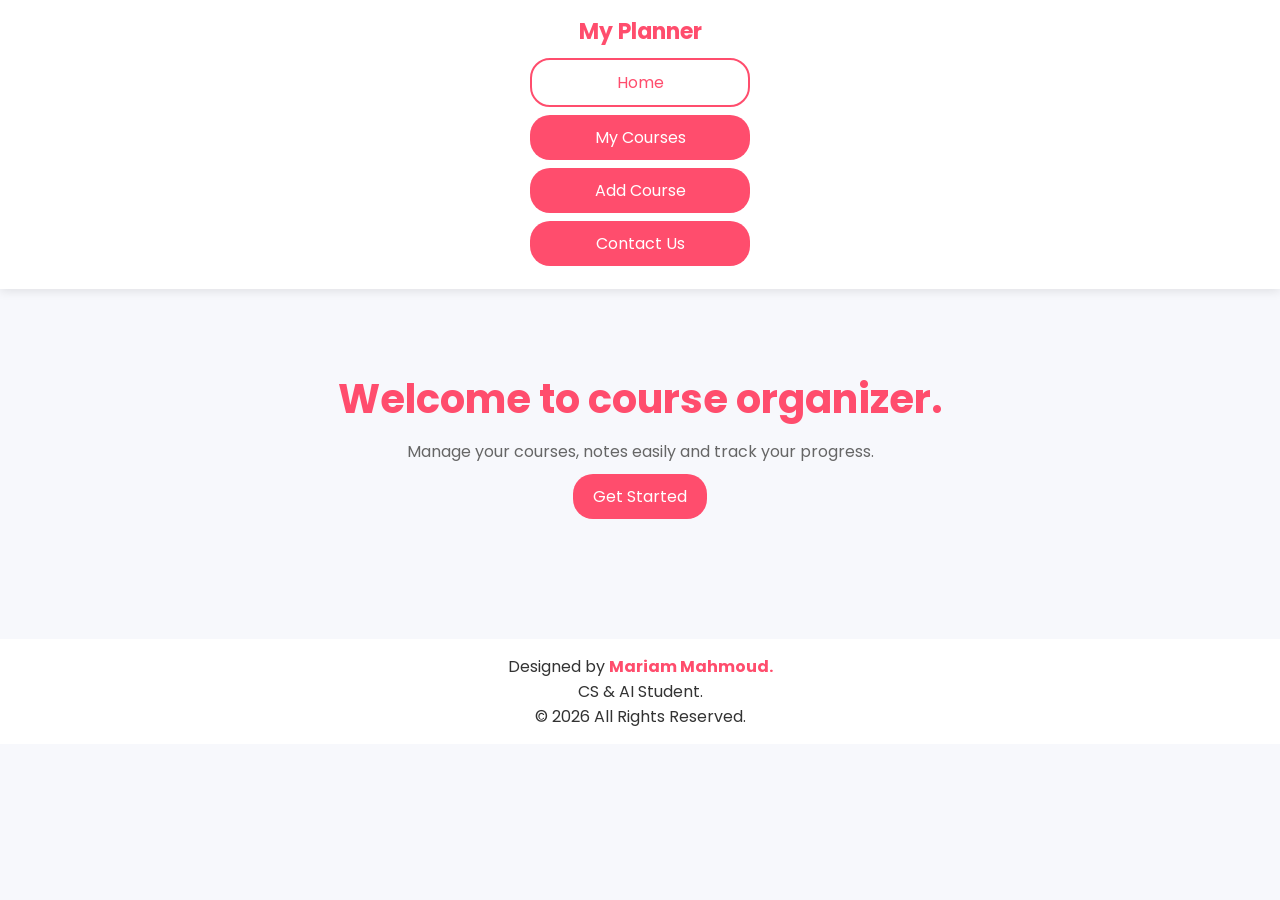
<file: index.html>
<!DOCTYPE html>
<html lang="en">
<head>
<meta charset="UTF-8">
<meta name="viewport" content="width=device-width, initial-scale=1.0">
<title>Home</title>
<link rel="stylesheet" href="style.css">
</head>
<body class="home">
<header>
<div class="logo">My Planner</div>
<nav>
<ul>
<li><a href="index.html" class="active">Home</a></li>
<li><a href="courses.html">My Courses</a></li>
<li><a href="add-course.html">Add Course</a></li>
<li><a href="contact.html">Contact Us</a></li>
</ul>
</nav>
</header>
<main>
<section class="hero">
<h1>Welcome to course organizer.</h1>
<p>Manage your courses, notes easily and track your progress.</p>
<a class="btn" href="courses.html">Get Started</a>
</section>
</main>
<footer>
<p class="designer">Designed by <span>Mariam Mahmoud.</span></p>
<p>CS & AI Student.</p>
<p>&copy; 2026 All Rights Reserved.</p>
</footer>
</body>
</html>
</file>
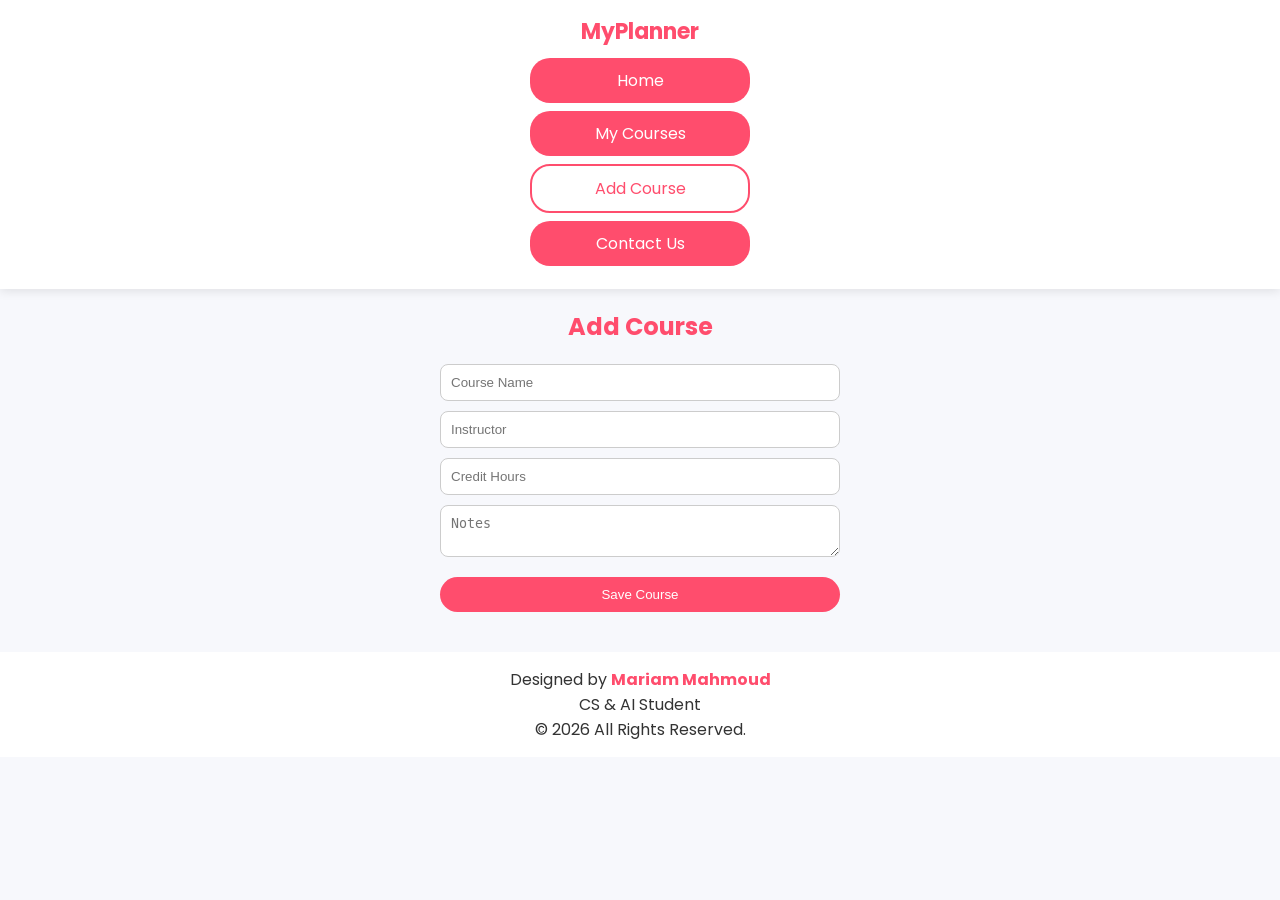
<file: add-course.html>
<!DOCTYPE html>
<html lang="en">
<head>
<meta charset="UTF-8">
<meta name="viewport" content="width=device-width, initial-scale=1.0">
<title>Add Course</title>
<link rel="stylesheet" href="style.css">
</head>
<body>
<header>
<div class="logo">MyPlanner</div>
<nav>
<ul>
<li><a href="index.html">Home</a></li>
<li><a href="courses.html">My Courses</a></li>
<li><a href="add-course.html" class="active">Add Course</a></li>
<li><a href="contact.html">Contact Us</a></li>
</ul>
</nav>
</header>
<main>
<h2 class="title">Add Course</h2>
<form>
<input type="text" placeholder="Course Name" required>
<input type="text" placeholder="Instructor" required>
<input type="number" placeholder="Credit Hours" required>
<textarea placeholder="Notes"></textarea>
<button class="btn">Save Course</button>
</form>
</main>
<footer>
<p class="designer">Designed by <span>Mariam Mahmoud</span></p>
<p>CS & AI Student</p>
<p>&copy; 2026 All Rights Reserved.
</footer>
</body>
</html>
</file>
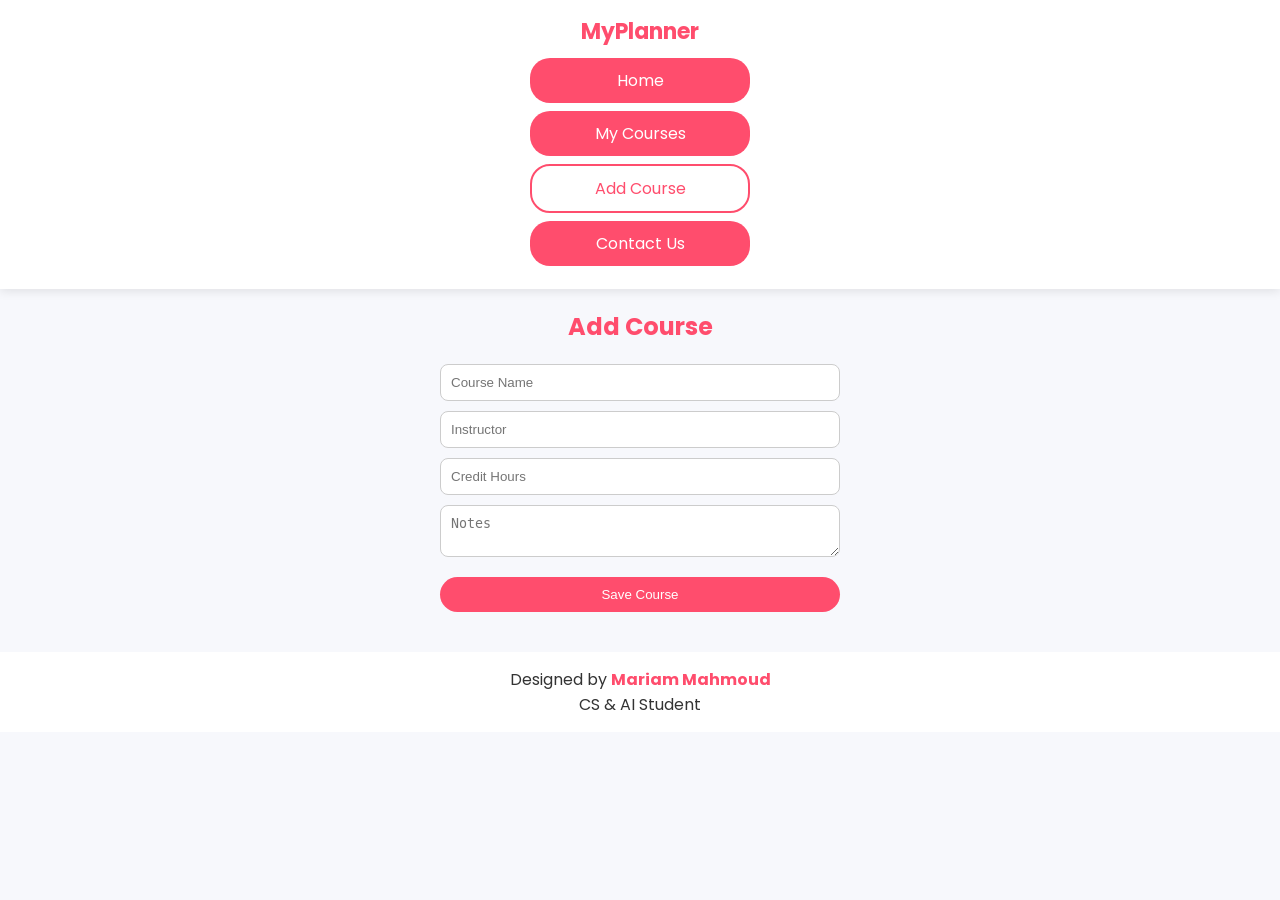
<file: add-course.html.html>
<!DOCTYPE html>
<html lang="en">
<head>
<meta charset="UTF-8">
<meta name="viewport" content="width=device-width, initial-scale=1.0">
<title>Add Course</title>
<link rel="stylesheet" href="style.css">
</head>

<body>

<header>
<div class="logo">MyPlanner</div>

<nav>
<ul>
<li><a href="index.html">Home</a></li>
<li><a href="courses.html">My Courses</a></li>
<li><a href="add-course.html" class="active">Add Course</a></li>
<li><a href="contact.html">Contact Us</a></li>
</ul>
</nav>
</header>

<main>

<h2 class="title">Add Course</h2>

<form>

<input type="text" placeholder="Course Name" required>
<input type="text" placeholder="Instructor" required>
<input type="number" placeholder="Credit Hours" required>
<textarea placeholder="Notes"></textarea>

<button class="btn">Save Course</button>

</form>

</main>

<footer>
<p class="designer">Designed by <span>Mariam Mahmoud</span></p>
<p>CS & AI Student</p>
</footer>

</body>
</html>
</file>
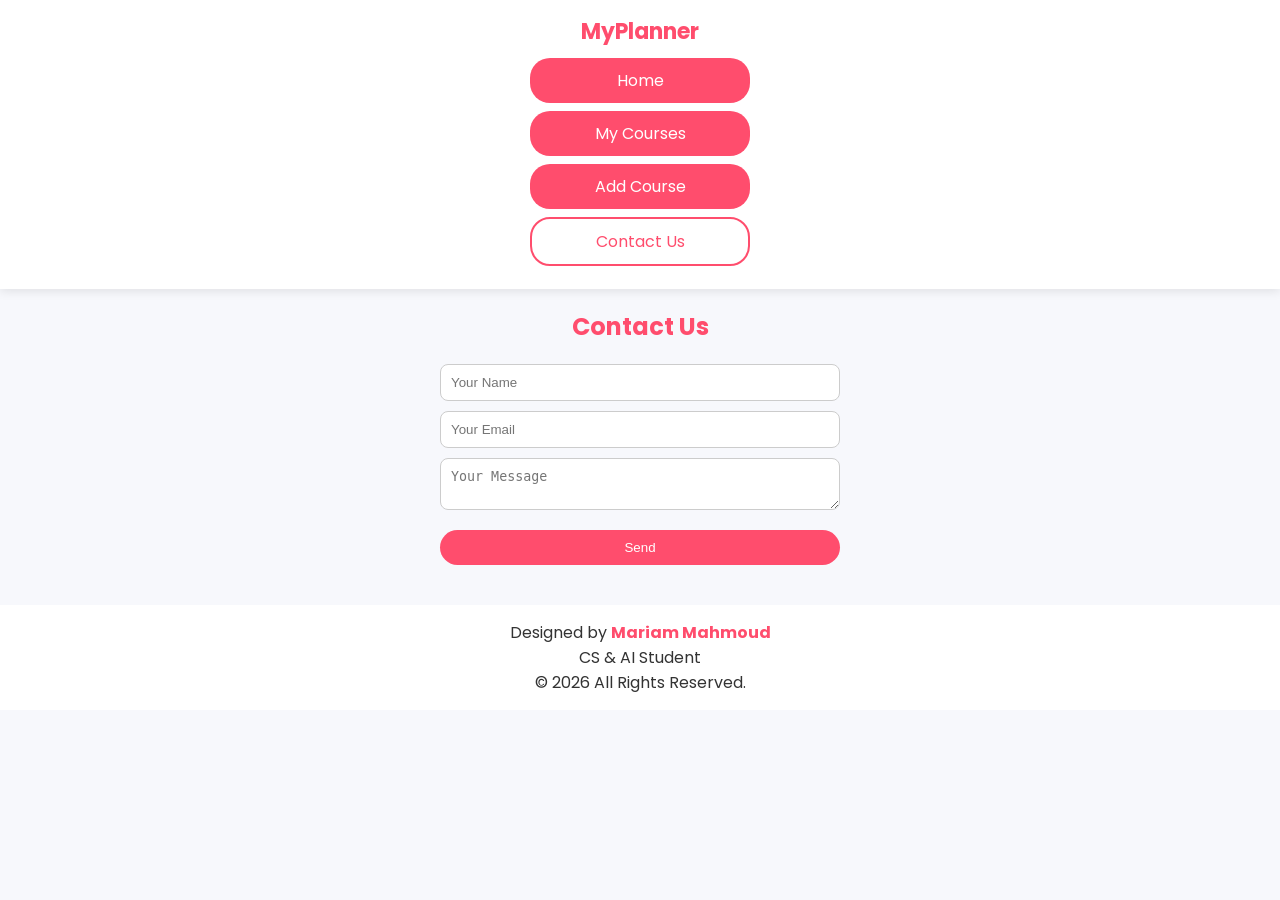
<file: contact.html>
<!DOCTYPE html>
<html lang="en">
<head>
<meta charset="UTF-8">
<meta name="viewport" content="width=device-width, initial-scale=1.0">
<title>Contact</title>
<link rel="stylesheet" href="style.css">
</head>
<body>
<header>
<div class="logo">MyPlanner</div>
<nav>
<ul>
<li><a href="index.html">Home</a></li>
<li><a href="courses.html">My Courses</a></li>
<li><a href="add-course.html">Add Course</a></li>
<li><a href="contact.html" class="active">Contact Us</a></li>
</ul>
</nav>
</header>
<main>
<h2 class="title">Contact Us</h2>
<form>
<input type="text" placeholder="Your Name" required>
<input type="email" placeholder="Your Email" required>
<textarea placeholder="Your Message"></textarea>
<button class="btn">Send</button>
</form>
</main>
<footer>
<p class="designer">Designed by <span>Mariam Mahmoud</span></p>
<p>CS & AI Student</p>
<p>&copy; 2026 All Rights Reserved.
</footer>
</body>
</html>
</file>
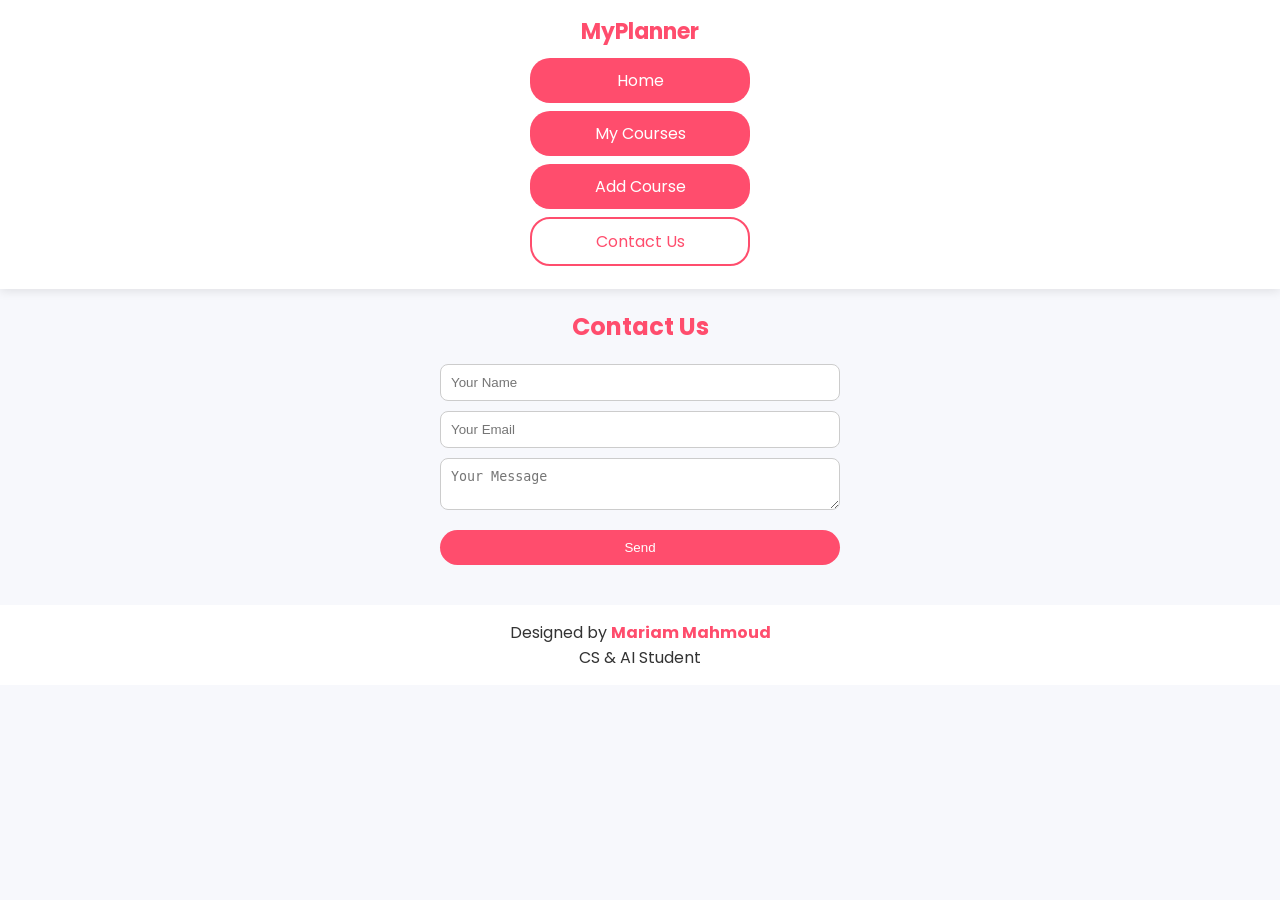
<file: contact.html.html>
<!DOCTYPE html>
<html lang="en">
<head>
<meta charset="UTF-8">
<meta name="viewport" content="width=device-width, initial-scale=1.0">
<title>Contact</title>
<link rel="stylesheet" href="style.css">
</head>

<body>

<header>
<div class="logo">MyPlanner</div>

<nav>
<ul>
<li><a href="index.html">Home</a></li>
<li><a href="courses.html">My Courses</a></li>
<li><a href="add-course.html">Add Course</a></li>
<li><a href="contact.html" class="active">Contact Us</a></li>
</ul>
</nav>
</header>

<main>

<h2 class="title">Contact Us</h2>

<form>

<input type="text" placeholder="Your Name" required>
<input type="email" placeholder="Your Email" required>
<textarea placeholder="Your Message"></textarea>

<button class="btn">Send</button>

</form>

</main>

<footer>
<p class="designer">Designed by <span>Mariam Mahmoud</span></p>
<p>CS & AI Student</p>
</footer>

</body>
</html>
</file>
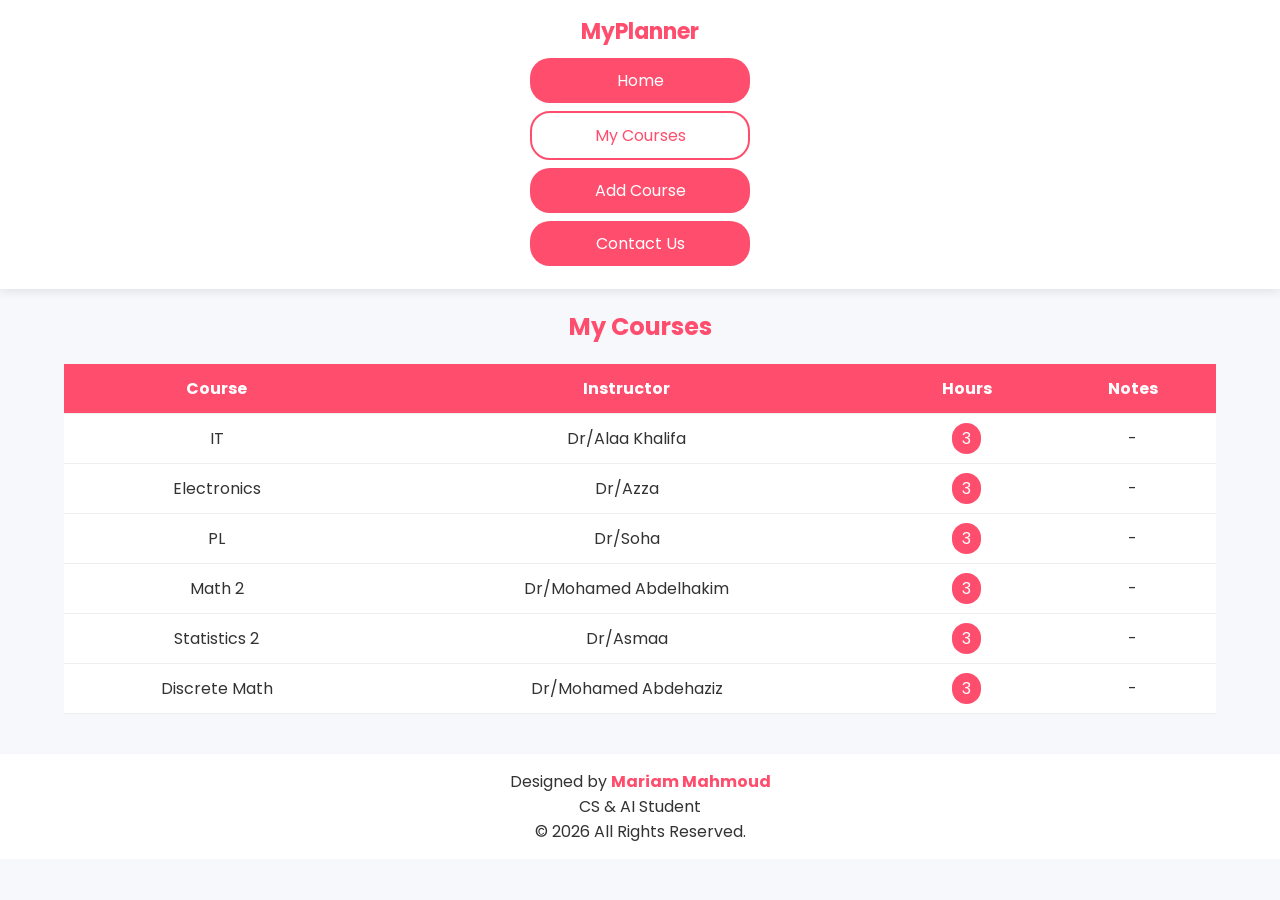
<file: courses.html>
<!DOCTYPE html>
<html lang="en">
<head>
<meta charset="UTF-8">
<meta name="viewport" content="width=device-width, initial-scale=1.0">
<title>My Courses</title>
<link rel="stylesheet" href="style.css">
</head>
<body>
<header>
<div class="logo">MyPlanner</div>
<nav>
<ul>
<li><a href="index.html">Home</a></li>
<li><a href="courses.html" class="active">My Courses</a></li>
<li><a href="add-course.html">Add Course</a></li>
<li><a href="contact.html">Contact Us</a></li>
</ul>
</nav>
</header>
<main>
<h2 class="title">My Courses</h2>
<div class="table-container">
<table>
<thead>
<tr>
<th>Course</th>
<th>Instructor</th>
<th>Hours</th>
<th>Notes</th>
</tr>
</thead>
<tbody>
<tr><td>IT</td><td>Dr/Alaa Khalifa</td><td><span class="badge">3</span></td><td>-</td></tr>
<tr><td>Electronics</td><td>Dr/Azza</td><td><span class="badge">3</span></td><td>-</td></tr>
<tr><td>PL</td><td>Dr/Soha</td><td><span class="badge">3</span></td><td>-</td></tr>
<tr><td>Math 2</td><td>Dr/Mohamed Abdelhakim</td><td><span class="badge">3</span></td><td>-</td></tr>
<tr><td>Statistics 2</td><td>Dr/Asmaa</td><td><span class="badge">3</span></td><td>-</td></tr>
<tr><td>Discrete Math</td><td>Dr/Mohamed Abdehaziz</td><td><span class="badge">3</span></td><td>-</td></tr>
</tbody>
</table>
</div>
</main>
<footer>
<p class="designer">Designed by <span>Mariam Mahmoud</span></p>
<p>CS & AI Student</p>
<p>&copy; 2026 All Rights Reserved.
</footer>
</body>
</html>
</file>
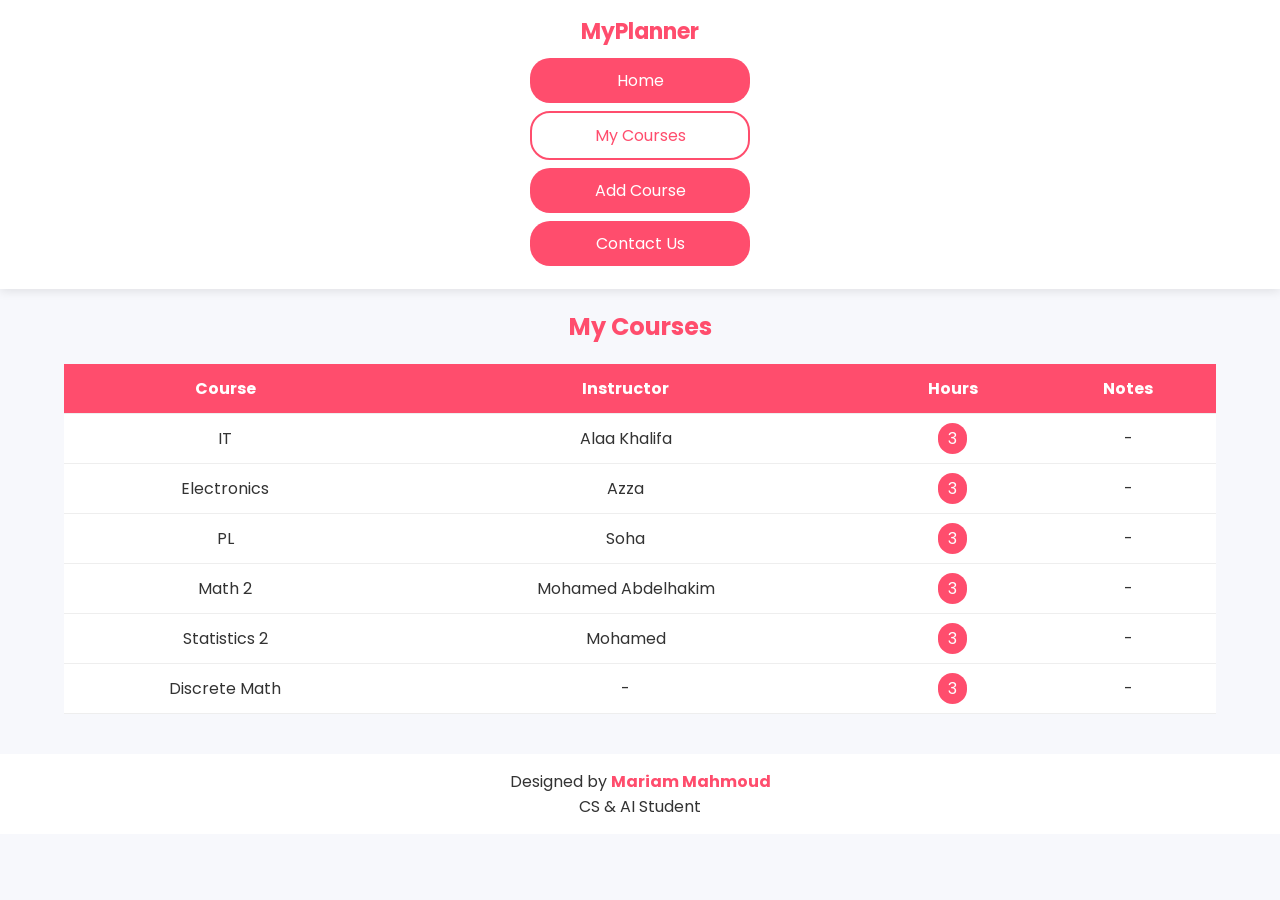
<file: courses.html.html>
<!DOCTYPE html>
<html lang="en">
<head>
<meta charset="UTF-8">
<meta name="viewport" content="width=device-width, initial-scale=1.0">
<title>My Courses</title>
<link rel="stylesheet" href="style.css">
</head>

<body>

<header>
<div class="logo">MyPlanner</div>

<nav>
<ul>
<li><a href="index.html">Home</a></li>
<li><a href="courses.html" class="active">My Courses</a></li>
<li><a href="add-course.html">Add Course</a></li>
<li><a href="contact.html">Contact Us</a></li>
</ul>
</nav>
</header>

<main>

<h2 class="title">My Courses</h2>

<div class="table-container">

<table>

<thead>
<tr>
<th>Course</th>
<th>Instructor</th>
<th>Hours</th>
<th>Notes</th>
</tr>
</thead>

<tbody>

<tr><td>IT</td><td>Alaa Khalifa</td><td><span class="badge">3</span></td><td>-</td></tr>
<tr><td>Electronics</td><td>Azza</td><td><span class="badge">3</span></td><td>-</td></tr>
<tr><td>PL</td><td>Soha</td><td><span class="badge">3</span></td><td>-</td></tr>
<tr><td>Math 2</td><td>Mohamed Abdelhakim</td><td><span class="badge">3</span></td><td>-</td></tr>
<tr><td>Statistics 2</td><td>Mohamed</td><td><span class="badge">3</span></td><td>-</td></tr>
<tr><td>Discrete Math</td><td>-</td><td><span class="badge">3</span></td><td>-</td></tr>

</tbody>

</table>

</div>

</main>

<footer>
<p class="designer">Designed by <span>Mariam Mahmoud</span></p>
<p>CS & AI Student</p>
</footer>

</body>
</html>
</file>
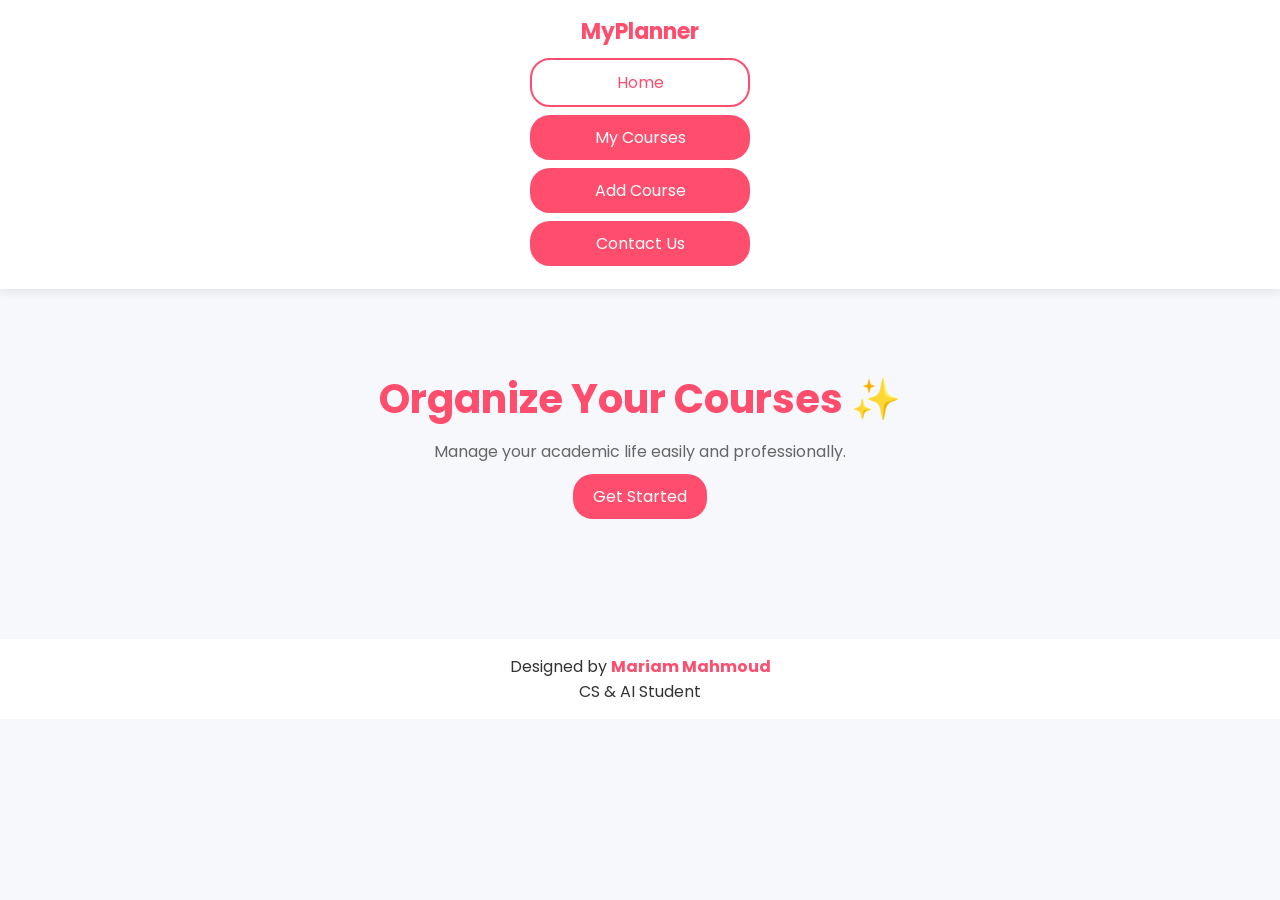
<file: index.html.html>
<!DOCTYPE html>
<html lang="en">
<head>
<meta charset="UTF-8">
<meta name="viewport" content="width=device-width, initial-scale=1.0">
<title>Home</title>
<link rel="stylesheet" href="style.css">
</head>

<body class="home">

<header>
<div class="logo">MyPlanner</div>

<nav>
<ul>
<li><a href="index.html" class="active">Home</a></li>
<li><a href="courses.html">My Courses</a></li>
<li><a href="add-course.html">Add Course</a></li>
<li><a href="contact.html">Contact Us</a></li>
</ul>
</nav>
</header>

<main>

<section class="hero">
<h1>Organize Your Courses ✨</h1>
<p>Manage your academic life easily and professionally.</p>
<a class="btn" href="courses.html">Get Started</a>
</section>

</main>

<footer>
<p class="designer">Designed by <span>Mariam Mahmoud</span></p>
<p>CS & AI Student</p>
</footer>

</body>
</html>
</file>
<file: style.css>
@import url('https://fonts.googleapis.com/css2?family=Poppins:wght@300;400;600&display=swap');
*{
margin:0;
padding:0;
box-sizing:border-box;
}
body{
font-family:'Poppins',sans-serif;
background:#f7f8fc;
color:#333;
}
header{
background:white;
padding:15px;
text-align:center;
position:sticky;
top:0;
box-shadow:0 2px 10px rgba(0,0,0,0.1);
}
.logo{
font-size:22px;
color:#ff4d6d;
font-weight:bold;
}
nav ul{
list-style:none;
margin-top:10px;
}
nav ul li{
margin:8px 0;
}
nav ul li a{
display:block;
width:220px;
margin:auto;
padding:10px;
background:#ff4d6d;
color:white;
text-decoration:none;
border-radius:20px;
transition:0.3s;
}
nav ul li a:hover{
background:white;
color:#ff4d6d;
border:2px solid #ff4d6d;
transform:scale(1.1);
}
.active{
background:white!important;
color:#ff4d6d!important;
border:2px solid #ff4d6d;}
.hero{
text-align:center;
padding:80px 20px;
}
.hero h1{
color:#ff4d6d;
font-size:40px;
}
.hero p{
margin-top:10px;
color:#666;
}
.title{
text-align:center;
margin:20px 0;
color:#ff4d6d;
}
.btn{
display:inline-block;
margin-top:10px;
padding:10px 20px;
background:#ff4d6d;
color:white;
border:none;
border-radius:20px;
cursor:pointer;
text-decoration:none;
transition:0.3s;
}
.btn:hover{
transform:scale(1.1);
}
.table-container{
width:90%;
margin:auto;
overflow-x:auto;
}
table{
width:100%;
border-collapse:collapse;
background:white;
}
th,td{
padding:12px;
text-align:center;
border-bottom:1px solid #eee;
}
th{
background:#ff4d6d;
color:white;
}
tr:hover{
background:#ffe5ec;
}
.badge{
background:#ff4d6d;
color:white;
padding:4px 10px;
border-radius:20px;
}
form{
width:90%;
max-width:400px;
margin:auto;
display:flex;
flex-direction:column;
gap:10px;
}
input,textarea{
padding:10px;
border:1px solid #ccc;
border-radius:8px;
}
footer{
text-align:center;
padding:15px;
margin-top:40px;
background:white;
}
.designer span{
color:#ff4d6d;
font-weight:bold;
}
@media(max-width:768px){
.hero h1{font-size:28px}
nav ul li a{width:90%}
}
</file>
